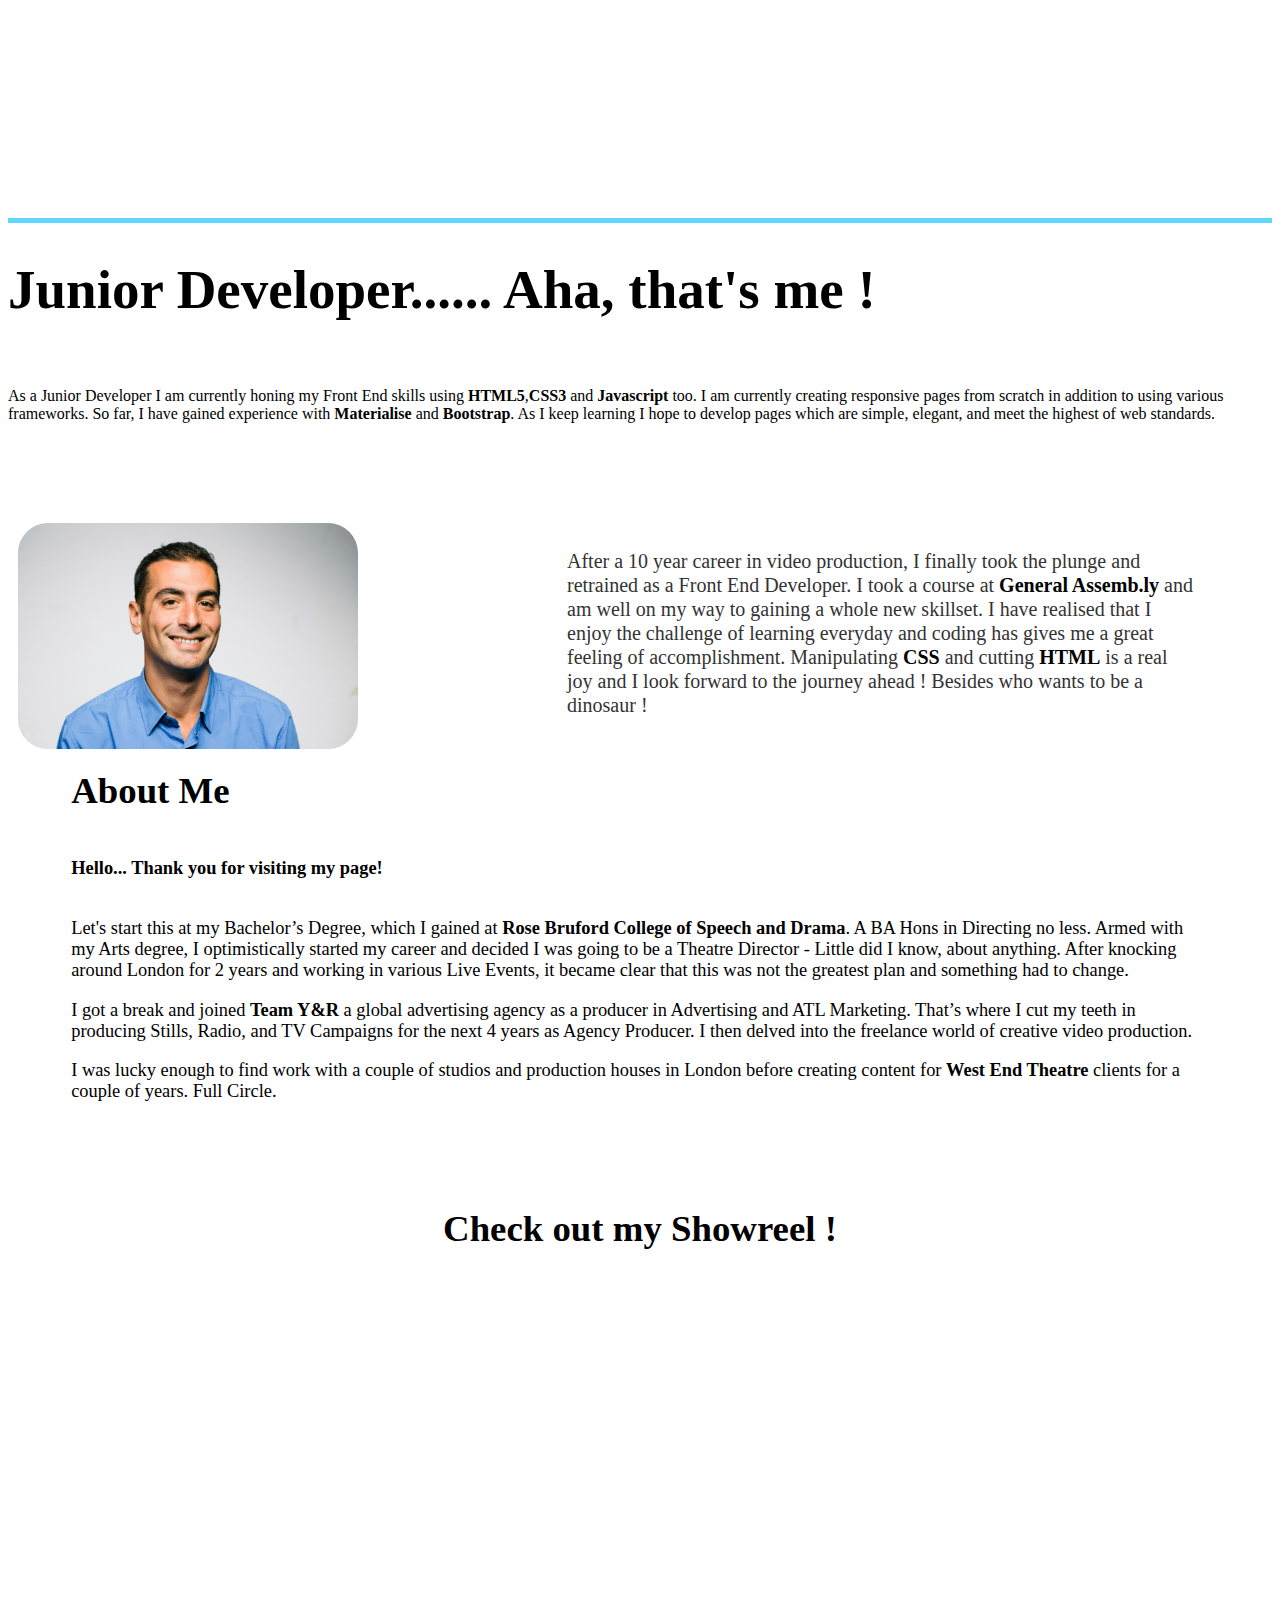
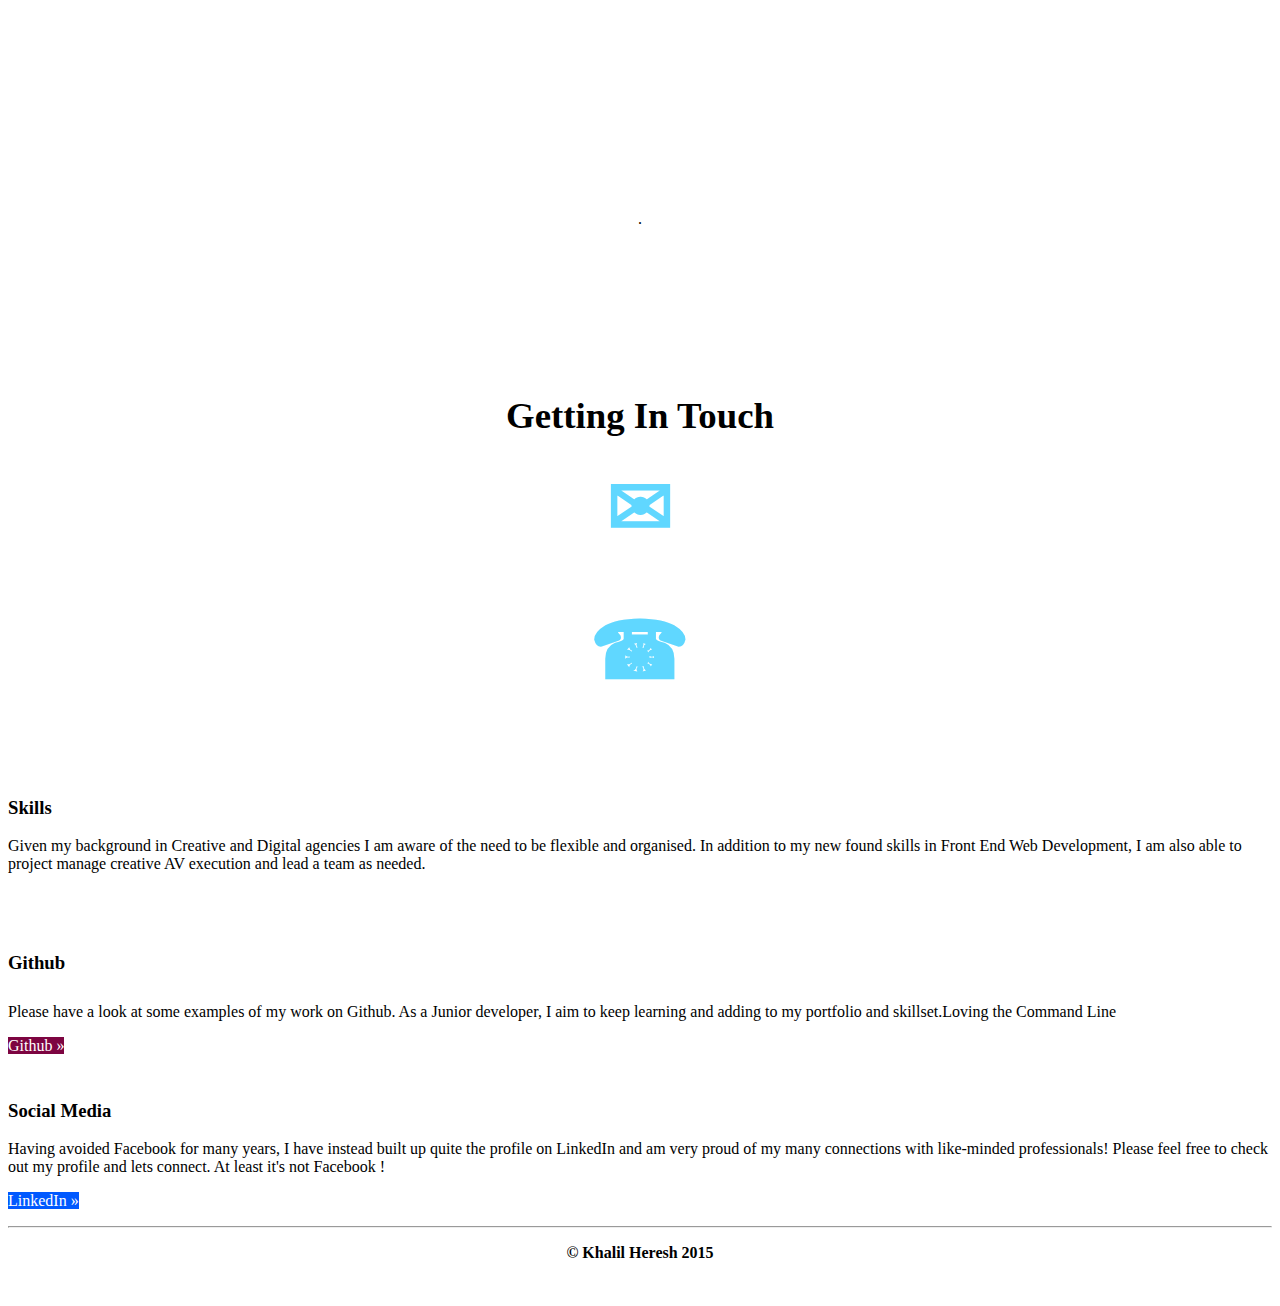
<file: index.html>
<!DOCTYPE html>
<html lang="en">
  <head>
    <meta charset="utf-8">
    <meta http-equiv="X-UA-Compatible" content="IE=edge">
    <meta name="viewport" content="width=device-width, initial-scale=1">
    <!-- The above 3 meta tags *must* come first in the head; any other head content must come *after* these tags -->
    <meta name="description" content="">
    <meta name="author" content="">
    <!-- <link rel="icon" href="../../favicon.ico"> -->

    <title>About Khalil Heresh</title>

    <!-- Bootstrap core CSS -->
    
    <link rel="stylesheet" href="https://maxcdn.bootstrapcdn.com/bootstrap/3.3.6/css/bootstrap.min.css" integrity="sha384-1q8mTJOASx8j1Au+a5WDVnPi2lkFfwwEAa8hDDdjZlpLegxhjVME1fgjWPGmkzs7" crossorigin="anonymous">


    <!-- Custom styles for this template-->
    <link href="css/jumbotron.css" rel="stylesheet">
    <link href="css/main.css" rel="stylesheet">


    <!-- Just for debugging purposes. Don't actually copy these 2 lines! -->
    <!--[if lt IE 9]><script src="../../assets/js/ie8-responsive-file-warning.js"></script><![endif]-->
     
     <!-- // <script src="../../assets/js/ie-emulation-modes-warning.js"></script> -->

    <!-- HTML5 shim and Respond.js for IE8 support of HTML5 elements and media queries -->
    <!--[if lt IE 9]>
      <script src="https://oss.maxcdn.com/html5shiv/3.7.2/html5shiv.min.js"></script>
      <script src="https://oss.maxcdn.com/respond/1.4.2/respond.min.js"></script>
    <![endif]-->
  </head>

  <body>
    <nav class="navbar navbar-inverse navbar-fixed-top my-newnav">
      <div class="container ">
        <div class="navbar-header cont1">
          <a>Khalil   Jack   Heresh</a>
          <!-- <button type="button" class="navbar-toggle collapsed" data-toggle="collapse" data-target="#navbar" aria-expanded="false" aria-controls="navbar"> -->
            <!-- <span class="sr-only">Toggle navigation</span> -->
            <!-- <span class="icon-bar"></span> -->
            <!-- <span class="icon-bar"></span> -->
            <!-- <span class="icon-bar"></span> -->
          <!-- </button> -->
        </div>
        <!-- <div id="navbar" class="navbar-collapse collapse"> -->
          <!-- <form class="navbar-form navbar-right"> -->
            <!-- <div class="form-group"> -->
              <!-- <input type="text" placeholder="Email" class="form-control"> -->
            <!-- </div> -->
            <!-- <div class="form-group"> -->
              <!-- <input type="password" placeholder="Password" class="form-control"> -->
            <!-- </div> -->
            <!-- <button type="submit" class="btn btn-success">Sign in</button> -->
          <!-- </form> -->
        <!-- </div>/.navbar-collapse  -->
      </div>
    </nav>

    <!-- Main jumbotron for a primary marketing message or call to action -->
    <div class="jumbotron">
      <div class="container main-cont">
       
        <h2 class="thatsMe" style="text-align: left;"> Junior Developer...... Aha, that's me !</h2>
        <p class="junior-developer">As a Junior Developer I am currently honing my Front End skills using <span class="bold"> HTML5</span>,<span class="bold">CSS3</span>  and <span class="bold"> Javascript</span> too. I am currently creating responsive pages from scratch in addition to using various frameworks. So far, I have gained experience with <span class="bold">Materialise</span> and <span class="bold">Bootstrap</span>. As I keep learning I hope to develop pages which are simple, elegant, and meet the highest of web standards.</p>
        <!-- <p><a class="btn btn-primary btn-lg" href="#" role="button">Learn more &raquo;</a></p> -->
      </div>
    </div>


    <div class="container">
      
          <!-- <BLOCKQUOTE class="my-quote">  -->
        <!-- "After a career in video production, I finally took the plunge and retrained as a Front End Developer. I took a course at <span class="bold">General Assemb.ly</span> and was well on my way to gaining a whole new skillset, I have realised that I enjoy the challenge of learning everyday and coding has gives me a great feeling of accomplishment. Manipulating <span class="bold">CSS </span>and cutting <span class="bold">HTML</span> is a real joy and I look forward to the journey ahead !" -->
          <!-- </BLOCKQUOTE> -->


 <blockquote class="bq3">
      <p>After a 10 year career in video production, I finally took the plunge and retrained as a Front End Developer. I took a course at <span class="bold">General Assemb.ly</span> and am well on my way to gaining a whole new skillset. I have realised that I enjoy the challenge of learning everyday and coding has gives me a great feeling of accomplishment. Manipulating <span class="bold">CSS </span>and cutting <span class="bold">HTML</span> is a real joy and I look forward to the journey ahead ! Besides who wants to be a dinosaur ! </p>
    </blockquote>  

       <div>
         <img class="me-photo" src="images/me.jpg" alt="Khalil Heresh">
       </div>

    </div>

  

<div class="container">
  <span>
    <div id="mainContent" class="mainContentClass">
    <h1>About Me</h1>
    <br>
        <div> <h4>Hello... Thank you for visiting my page!</h4>
        <br>
         <p>Let's start this at my Bachelor’s Degree, which I gained at <span class="bold">Rose Bruford College of Speech and Drama</span>. A BA Hons in Directing no less. Armed with my Arts degree, I optimistically started my career and decided I was going to be a Theatre Director - Little did I know, about anything. After knocking around London for 2 years and working in various Live Events, it became clear that this was not the greatest plan and something had to change. </p>
          <p>I got a break and joined <span class="bold">Team Y&R </span>a global advertising agency as a producer in Advertising and ATL Marketing. That’s where I cut my teeth in producing Stills, Radio, and TV Campaigns for the next 4 years as Agency Producer. I then delved into the freelance world of creative video production. </p>
          <p>I was lucky enough to find work with a couple of studios and production houses in London before creating content for <span class="bold">West End Theatre </span>clients for a couple of years. Full Circle.</p>

        <h1 class="checkReel" style="text-align:center">Check out my Showreel !</div>
        <!-- <a href="#contentNearTheBottom">Click Me!</a> -->
    </div>
 </span>
</div>


<div class="container">
     <div class="videoMe" style="margin: 0px auto; text-align: center;"><iframe src="https://player.vimeo.com/video/51760677" width="70%" height="400" frameborder="0" webkitallowfullscreen mozallowfullscreen allowfullscreen></iframe> <p><a href="https://vimeo.com/51760677"></a><a href="https://vimeo.com/user14094236"></a><a href="https://vimeo.com"></a>.</p> 
     </div>
</div>


<div class="container getinTouch">
    <div id="mainContent">
      <h1 style="text-align: center;">Getting In Touch </h1>

        <a href="mailto:khalil.heresh@gmail.com?subject=Hello Khalil!"> <h1 style="text-align:center;"> <span class="bold callNew">&#9993;</span></a>
        <a href="tel:07429865845"> <h1 style="text-align:center;"><span class="bold callNew">&#9742;</span><h1></a>
    </div>
</div>






 <div class="container">
      <!-- Example row of columns -->
      <div class="row">
        
        <div class="col-md-4 skills">
          <h3>Skills</h3>
          <p> Given my background in Creative and Digital agencies I am aware of the need to be flexible and organised. In addition to my new found skills in Front End Web Development,  I am also able to project manage creative AV execution and lead a team as needed. </p>
          <!-- <p><a class="btn btn-default" href="#" role="button">View details &raquo;</a></p> -->
       </div>
        <div class="col-md-4 github">
          <h3>Github</h3>
          <p>Please have a look at some examples of my work on Github. As a Junior developer, I aim to keep learning and adding to my portfolio and skillset.Loving the Command Line</p>
          <p><a class="btn mygithub" href="https://github.com/Khalil-Seeper"  role="button" target="_blank">Github &raquo;</a></p>
          
        </div>
        <div class="col-md-4 socialMedia">
          <h3>Social Media</h3>
          <p>Having avoided Facebook for many years, I have instead built up quite the profile on LinkedIn and am very proud of my many connections with like-minded professionals! Please feel free to check out my profile and lets connect. At least it's not Facebook ! </p>
          <p><a class="btn linkedin" href="https://uk.linkedin.com/in/kheresh1" role="button" target="_blank">LinkedIn &raquo;</a></p>
        </div>
      </div>

      <hr>

      <footer>
        <p style="text-align:center;" class="bold">&copy; Khalil Heresh 2015</p>
      </footer>
    </div> <!-- /container -->


    <!-- Bootstrap core JavaScript
    ================================================== -->
    <!-- Placed at the end of the document so the pages load faster -->
    <script src="https://ajax.googleapis.com/ajax/libs/jquery/1.11.3/jquery.min.js"></script>
    <script src="https://maxcdn.bootstrapcdn.com/bootstrap/3.3.6/js/bootstrap.min.js" integrity="sha384-0mSbJDEHialfmuBBQP6A4Qrprq5OVfW37PRR3j5ELqxss1yVqOtnepnHVP9aJ7xS" crossorigin="anonymous"></script>
    
    <!-- IE10 viewport hack for Surface/desktop Windows 8 bug -->
    <!-- <script src="../../assets/js/ie10-viewport-bug-workaround.js"></script> -->
  </body>
</html>
</file>
<file: css/jumbotron.css>
/* Move down content because we have a fixed navbar that is 50px tall */
body {
  padding-top: 50px;
  padding-bottom: 20px;
}
</file>
<file: css/main.css>
.me-photo {

	width: 340px;
	border-radius: 30px;
	float:left;
	margin:74px 10px 20px 10px;
	/*border:3px solid #60D7FF;*/

}

.me-photo:hover {
	/*webkit-filter: blur 5%;*/
	/*border:3px solid black;*/
}


#mainContent {

	width: 90%;
	min-height: 300px;
	background: white;
    border: 0px solid #60D7FF;
    margin:100px auto;
    padding:0 20px 0 20px;
    border-radius: 25px;
    font-size: 1.15em;

}

/*#mainContent:hover {*/
	/*border:3px solid black;*/
/*}*/

.videoMe {
	padding-top: 30px;
	padding-bottom: 50px;
	
}

.my-newnav {
	/*border: 4px solid red;*/
	border-bottom:5px solid #60D7FF;
}


.cont1 {
	width: 100%;
	/*border:2px solid yellow;*/
	margin: 0% auto;
	height:100px;
	padding-bottom: 40px;
	text-align: center;
	color: white;
	font-family: 'Helvetica Neue';
	font-size: 40px;
	padding-top: 20px;
	text-decoration: none;
}



.skills {
	color:black;
	border:0px solid #60D7FF;
	padding-bottom: 44px;
	border-radius: 25px;
}	

.skills:hover {
	/*border:4px solid black;*/
}

.skills h3 {
	color:black;
}


.github {
	color:black;
	border:0px solid #60D7FF;
	padding-bottom: 10px;
	border-radius: 25px;

}

.github h3{
	color: black;
	padding-bottom: 10px;
}

.github:hover {
	/*border:4px solid #411C66;*/
}

.mygithub {
	background-color: #7D0541;
	width:100px;
}

.mygithub:hover {
	color: white;
	font-weight: bold;
}

.socialMedia {
	color:black;
	border:0px solid blue;
	border-radius: 25px;
}

.socialMedia h3 {
	color: black;
}

/*.socialMedia:hover {*/
	/*border:4px solid black;*/
/*}*/


.bold {
	font-weight: bold;
	color:black;

}

.bold:hover {
	color:#60D7FF;
}

.blue {
	color:#60D7FF;
	font-weight: bold;
}


.blue:hover {
	color:black;
	
}

h2 {
	color: black;
	font-size: 55px;
}

h3 {
	color:grey;
	font-weight: bold;
}
h4 { 
	color: black;
	margin:0px auto;
}

h3:hover {
	color:black;
}

a {
	text-decoration: none;
	color: white;
}

a:hover {
	text-decoration: none;
	color: white;
}


.my-quote {
	/*border:4px solid #60D7FF;*/
	max-width: 700px;
	min-height: 230px;
	float:right;
	padding-top: 40px;
	padding-bottom: 40px;
	margin-top: 75px;
	border-radius: 40px;
	color: black;
	/*background-color: white;*/

}



.bq3 { 
	
	background: url('http://i47.tinypic.com/a9l0g3.png')
	top left no-repeat;
	padding-left: 35px; 
	line-height: 18px;
	color: #575757;
	float:right;
	max-width: 700px;
	min-height: 230px;
	margin-top:40px;
	border:none;

	
	 }

.bq3 p {
  padding-bottom: 25px;
  padding-right: 35px;
  padding-left: 35px;
  line-height: 24px; 
  background: url('http://i48.tinypic.com/eb1yrr.png') 
  bottom right no-repeat; 
  padding-bottom: 40px; 
  color: #333; 
  font-size: 20px; 
  padding-top: 40px;
}


.my-quote:hover{
	/*border:4px solid white;*/
	background-color: none;
}

/*jumbotron container 1*/
.main-cont {
	padding-bottom: 10px;
}

.thatsMe {
margin-top: 35px;
}


.thatsMe:hover{
	color: grey;
}


.linkedin {
	background-color:#0059FF;
	color: white;
	text-align: center;

}

.linkedin:hover {
	color:white;
	font-weight: bold;

}

.junior-developer {
	padding-top: 20px;
}


.cont2 {
	/*background: white;*/

}

.checkReel {
	padding-top: 80px;
	padding-bottom:10px;
	
}

/*.checkReel:hover {*/
	/*color:#60D7FF;*/
/*}*/

.getinTouch {
	color: black;
	padding:50px auto;
}

.mainContentClass {
	border:2px solid black;
}

.callNew {
	color:#60D7FF;
	font-size: 80px;
}
</file>
